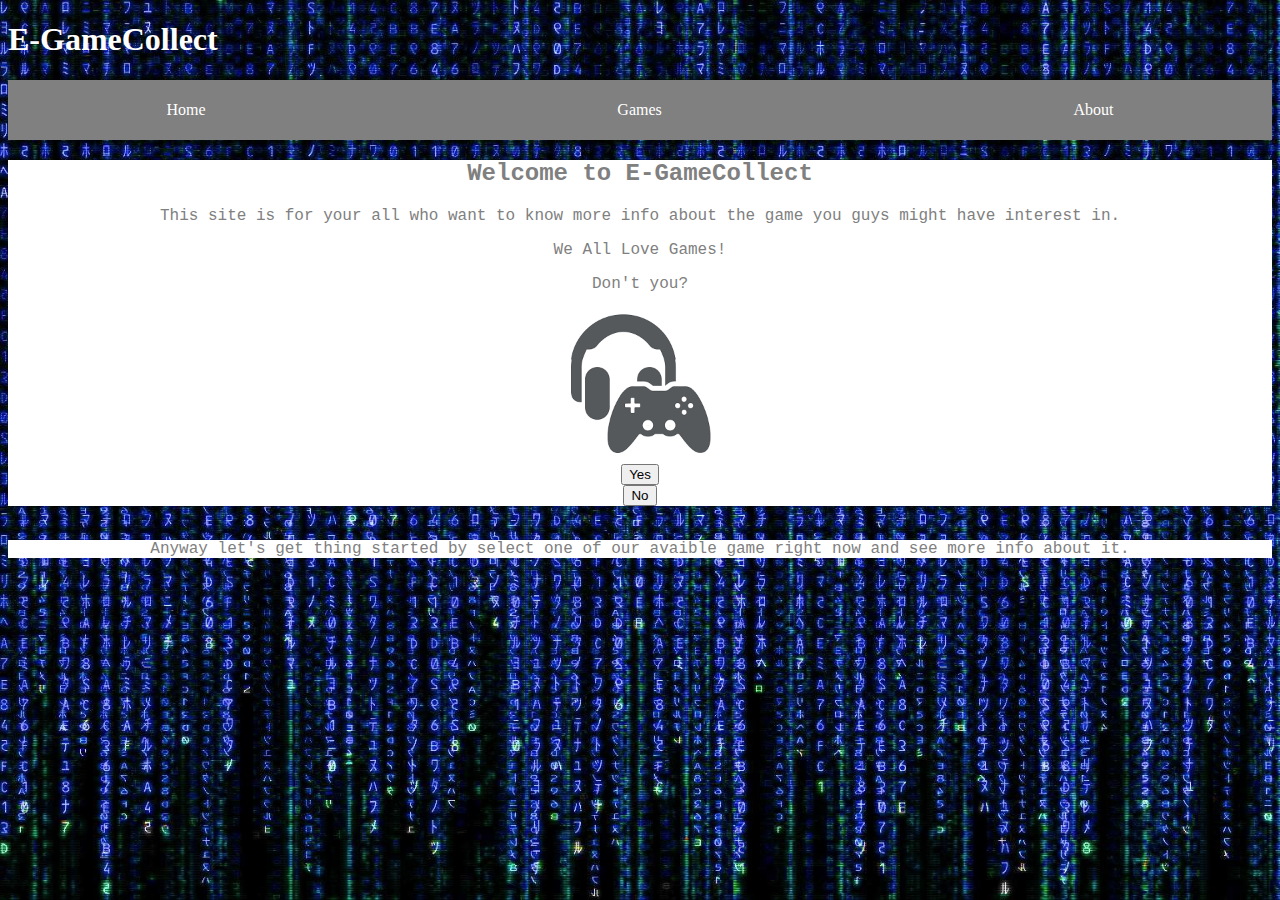
<file: index.html>
<!DOCTYPE html>
<html lang="en">
<head>
    <meta charset="UTF-8">
    <meta name="viewport" content="width=device-width, initial-scale=1.0">
    <meta http-equiv="X-UA-Compatible" content="ie=edge">
    <title>Home</title>
    <link rel="stylesheet" href="css/style.css">
</head>
<body>

<header>
    <h1>E-GameCollect</h1>
</header>


<nav>
    <ul>
        <li><a href="index.html">Home</a></li>
        <li><a href="#">Games</a> 
            <ul>
                <li><a href="csgo.html">Counter-Strike: Global Offensive</a></li>
                <li><a href="gmod.html">Garry's Mod</a></li>
                <li><a href="gta5.html">Grand Theft Auto V</a></li>
                <li><a href="rl.html">Rocket League</a></li>
                <li><a href="tf2.html">Team Fortress 2</a></li>
            </ul></li>
        <li><a href="about.html">About</a></li>
    </ul>
</nav>

<section class="mainstart">
    
    <h2>Welcome to E-GameCollect</h2>
    <p>This site is for your all who want to know more info about the game you guys might have interest in.</p>
    <p>We All Love Games!</p>
    <p>Don't you?</p>
    <img src="image/Kontroll.png" width="150" height="150">
    
    <form class="yes" action="shitty_video_ish/FUCK_YEA.html" method="get">
    	<input type="submit" value="Yes">
    </form>	
    
    <form class="no" action="shitty_video_ish/fuck_you.html" method="get">
    	<input type="submit" value="No">
	</form>
 
</section>
    
    <br/>
    
<section class="mainstart">
	
	<p>Anyway let's get thing started by select one of our avaible game right now and see more info about it.</p>
	
</section>

    

<script src="js/script.js"></script>

</body>
</html>
</file>
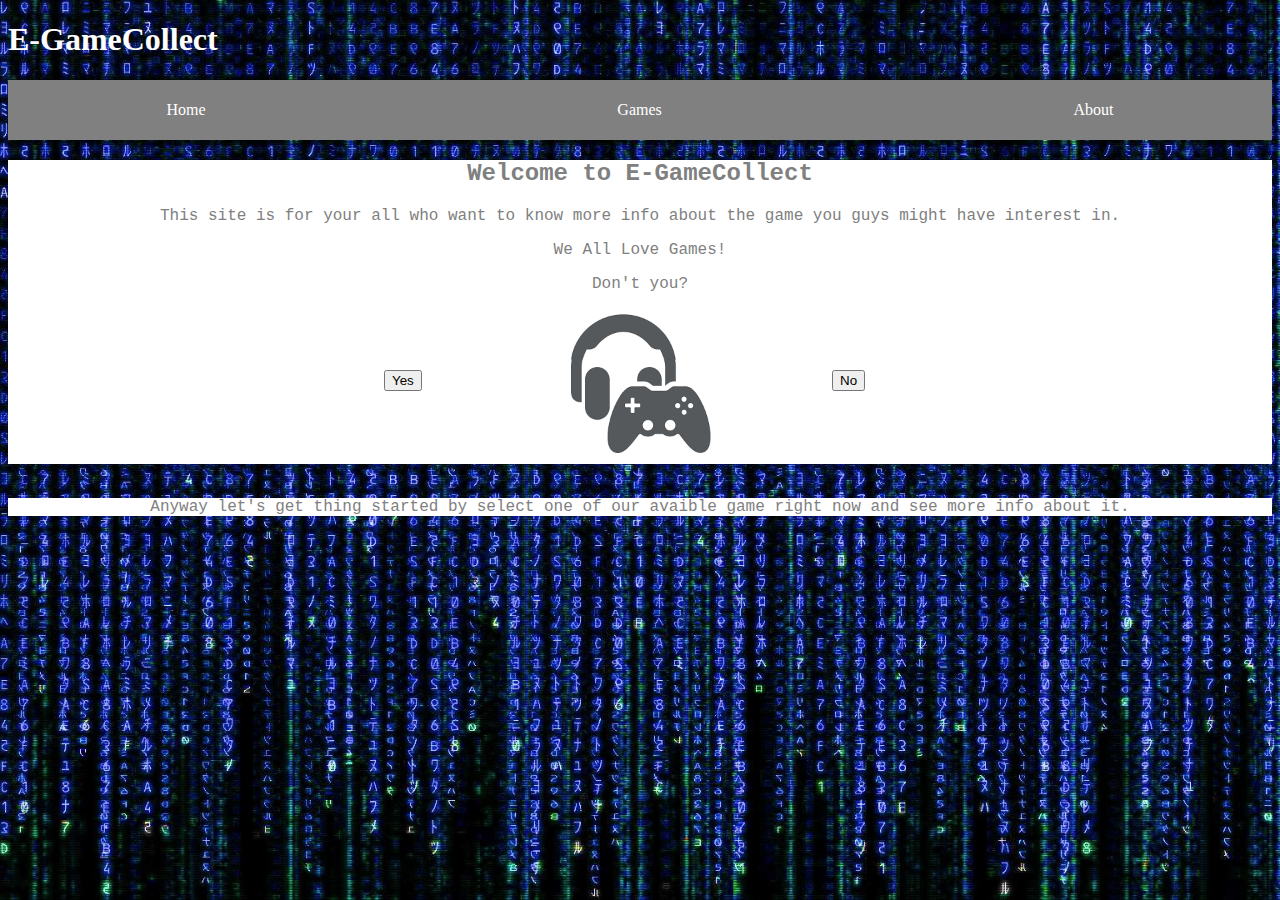
<file: E-GameCollect/index.html>
<!DOCTYPE html>
<html lang="en">
<head>
    <meta charset="UTF-8">
    <meta name="viewport" content="width=device-width, initial-scale=1.0">
    <meta http-equiv="X-UA-Compatible" content="ie=edge">
    <title>Home</title>
    <link rel="stylesheet" href="css/style.css">
</head>
<body>

<header>
    <h1>E-GameCollect</h1>
</header>


<nav>
    <ul>
        <li><a href="index.html">Home</a></li>
        <li><a href="#">Games</a> 
            <ul>
                <li><a href="csgo.html">Counter-Strike: Global Offensive</a></li>
                <li><a href="gmod.html">Garry's Mod</a></li>
                <li><a href="gta5.html">Grand Theft Auto V</a></li>
                <li><a href="rl.html">Rocket League</a></li>
                <li><a href="tf2.html">Team Fortress 2</a></li>
            </ul></li>
        <li><a href="about.html">About</a></li>
    </ul>
</nav>

<section class="mainstart">
    
    <h2>Welcome to E-GameCollect</h2>
    <p>This site is for your all who want to know more info about the game you guys might have interest in.</p>
    <p>We All Love Games!</p>
    <p>Don't you?</p>
    <img src="image/index/Kontroll.png" width="150" height="150">
    
    <form class="yes" action="shitty_video_ish/FUCK_YEA.html" method="get">
    	<input type="submit" value="Yes">
    </form>	
    
    <form class="no" action="shitty_video_ish/fuck_you.html" method="get">
    	<input type="submit" value="No">
	</form>
 
</section>
    
    <br/>
    
<section class="mainstart">
	
	<p>Anyway let's get thing started by select one of our avaible game right now and see more info about it.</p>
	
</section>

    

<script src="js/script.js"></script>

</body>
</html>
</file>
<file: css/style.css>
body {
    background-image: url(../image/Matrix.jpg);
    background-repeat: no-repeat;
    background-attachment: fixed;
    background-size: cover;
    font-family: cambria;
   
}

@media (min-device-width:650px) and (min-width: 650px) and (max-width: 900px) {
    #pagecontent {
        display: flex;
    }
    
    nav {
        min-width: 200px;
        
        order: 1;
    }
}


@media (min-device-width: 650px) and (min-width: 901px) {
    .toppmeny {
        display: flex;
        position: relative;
        z-index: 100;
    }
    
    .menuclosed ul.undermeny {
        display: block;

    }
    
    .toppmeny {
        height: 2em;
    }
    
    .menuclosed {
        overflow: hidden;
    }
}

nav {
    position: relative;
    z-index: 10;
}

nav ul {
    margin: 0;
    padding: 0;
    list-style: none;
    height: 60px;
}

nav > ul {
    display: flex;
    justify-content: space-around;
    width: 100%;
}

nav li {
    background-color: gray;
    line-height: 60px;
    text-align: center;
    padding: 10px;
    
}

nav > ul > li  {
    padding: 0px 10px;
    overflow: hidden;
    color: gray;
    flex:1 1 auto;
}

nav > ul > li> a {
    display: block;
    height: 60px;
}

nav a {
    text-decoration: none;
    font-family: 'Times New Roman', Times, serif;
    color: white;
	
}

.show {
    overflow: visible;
}


h1 {
    color: white;
}

h2 {
    color: gray;
}

.mainstart {
    background-color: white;
    font-family: 'Courier New', Courier, monospace;
    text-align: center;
    color: gray;
	
}
</file>
<file: E-GameCollect/css/style.css>
body {
    background-image: url(../image/index/Matrix.jpg);
    background-repeat: no-repeat;
    background-attachment: fixed;
    background-size: cover;
    font-family: Cambria, Cochin, Georgia, Times, 'Times New Roman', serif;
   
}

#csgo {
    background-image: url(../image/csgo/cs_bg.png);
    background-repeat: no-repeat;
    background-attachment: fixed;
    background-size: cover;
    font-family: Cambria, Cochin, Georgia, Times, 'Times New Roman', serif;
}

@media (min-device-width:650px) and (min-width: 650px) and (max-width: 900px) {
    #pagecontent {
        display: flex;
    }
    
    nav {
        min-width: 200px;
        
        order: 1;
    }
}


@media (min-device-width: 650px) and (min-width: 901px) {
    .toppmeny {
        display: flex;
        position: relative;
        z-index: 100;
    }
    
    .menuclosed ul.undermeny {
        display: block;

    }
    
    .toppmeny {
        height: 2em;
    }
    
    .menuclosed {
        overflow: hidden;
    }
}

nav {
    position: relative;
    z-index: 10;
}

nav ul {
    margin: 0;
    padding: 0;
    list-style: none;
    height: 60px;
}

nav > ul {
    display: flex;
    justify-content: space-around;
    width: 100%;
}

nav li {
    background-color: gray;
    line-height: 60px;
    text-align: center;
    padding: 10px;
    
}

nav > ul > li  {
    padding: 0px 10px;
    overflow: hidden;
    color: gray;
    flex:1 1 auto;
}

nav > ul > li> a {
    display: block;
    height: 60px;
}

nav a {
    text-decoration: none;
    font-family: 'Times New Roman', Times, serif;
    color: white;
	
}

.show {
    overflow: visible;
}


h1 {
    color: white;
}

h2 {
    color: gray;
}

.mainstart {
    background-color: white;
    font-family: 'Courier New', Courier, monospace;
    text-align: center;
    color: gray;
	
}

.yes {
	position:absolute;
	top: 370px;
	left: 30%;
}

.no {
	position:absolute;
	top: 370px;
	left: 65%;
	
}

.csgo {
    background-color: white;
    text-align: center;
	position: absolute;
	left: 40%;
}

.img-g {
	position: absolute;
	top: 300px;
	left: 5%;
	background-color: deepskyblue;
}

.gallery {
	position: relative;
}

#g-video {
	position: absolute;
	top: 0;
	left: 0;
}
</file>
